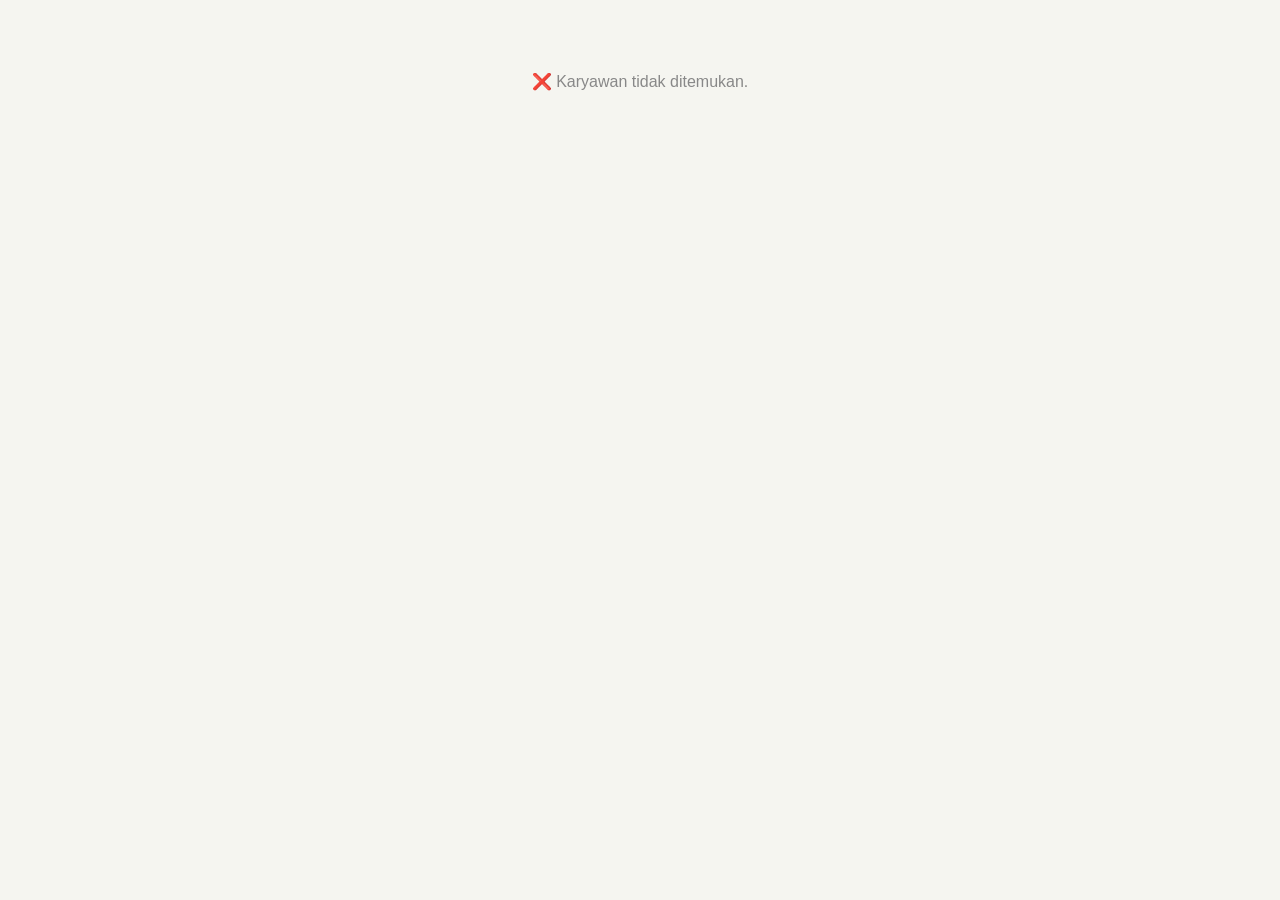
<file: index.html>
<!DOCTYPE html>
<html lang="id">
<head>
  <meta charset="UTF-8">
  <meta name="viewport" content="width=device-width, initial-scale=1.0">
  <title>Training ID</title>
  <link rel="stylesheet" href="style.css">
</head>
<body>

  <div id="loading" class="center">
    <p>Memuat data...</p>
  </div>

  <div id="error" class="center" style="display:none">
    <p>❌ Karyawan tidak ditemukan.</p>
  </div>

  <div id="profile-card" style="display:none">
    <div class="header">
      <div class="avatar" id="avatar"></div>
      <div>
        <h1 id="nama"></h1>
        <p id="divisi-jabatan"></p>
        <span class="badge" id="employee-id"></span>
      </div>
    </div>

    <div class="stats">
      <div class="stat-box">
        <div class="stat-num" id="count-selesai">0</div>
        <div class="stat-label">Selesai</div>
      </div>
      <div class="stat-box">
        <div class="stat-num" id="count-belum">0</div>
        <div class="stat-label">Belum</div>
      </div>
    </div>

    <div class="training-list" id="training-selesai-section">
      <div class="section-title">Sudah Training</div>
      <div id="list-selesai"></div>
    </div>

    <div class="training-list" id="training-belum-section">
      <div class="section-title">Belum Training</div>
      <div id="list-belum"></div>
    </div>
  </div>

  <script src="app.js"></script>
</body>
</html>
</file>
<file: style.css>
* { margin: 0; padding: 0; box-sizing: border-box; }

body {
  font-family: 'Segoe UI', sans-serif;
  background: #f5f5f0;
  min-height: 100vh;
  display: flex;
  justify-content: center;
  padding: 1.5rem 1rem;
}

.center {
  text-align: center;
  padding: 3rem;
  color: #888;
}

#profile-card {
  background: white;
  border-radius: 16px;
  overflow: hidden;
  max-width: 440px;
  width: 100%;
  height: fit-content;
  box-shadow: 0 2px 12px rgba(0,0,0,0.08);
}

.header {
  background: #1a1a2e;
  padding: 1.5rem;
  display: flex;
  align-items: center;
  gap: 16px;
}

.avatar {
  width: 56px;
  height: 56px;
  border-radius: 50%;
  background: #e8c87a;
  display: flex;
  align-items: center;
  justify-content: center;
  font-size: 20px;
  font-weight: 600;
  color: #1a1a2e;
  flex-shrink: 0;
}

.header h1 { color: white; font-size: 17px; font-weight: 600; margin-bottom: 4px; }
.header p { color: #9999bb; font-size: 13px; margin-bottom: 8px; }

.badge {
  display: inline-block;
  background: rgba(232,200,122,0.15);
  color: #e8c87a;
  font-size: 11px;
  padding: 3px 10px;
  border-radius: 20px;
  border: 1px solid rgba(232,200,122,0.3);
}

.stats {
  display: grid;
  grid-template-columns: 1fr 1fr;
  gap: 1px;
  background: #eee;
  border-bottom: 1px solid #eee;
}

.stat-box {
  background: white;
  padding: 1rem;
  text-align: center;
}

.stat-num { font-size: 28px; font-weight: 700; color: #1a1a2e; }
.stat-label { font-size: 12px; color: #888; margin-top: 2px; }

.training-list { padding: 1rem 1.25rem; }

.section-title {
  font-size: 11px;
  font-weight: 600;
  text-transform: uppercase;
  letter-spacing: 0.08em;
  color: #999;
  margin-bottom: 10px;
}

.training-item {
  display: flex;
  align-items: center;
  gap: 10px;
  padding: 9px 0;
  border-bottom: 1px solid #f0f0f0;
}

.training-item:last-child { border-bottom: none; }

.dot {
  width: 8px;
  height: 8px;
  border-radius: 50%;
  flex-shrink: 0;
}

.dot.done { background: #3B6D11; }
.dot.pending { background: #E07B00; }

.training-name { flex: 1; font-size: 14px; color: #333; }
.training-date { font-size: 12px; color: #999; }

.pill {
  font-size: 11px;
  padding: 3px 10px;
  border-radius: 20px;
  font-weight: 500;
}

.pill.done { background: #EAF3DE; color: #3B6D11; }
.pill.pending { background: #FFF3E0; color: #E07B00; }
</file>
